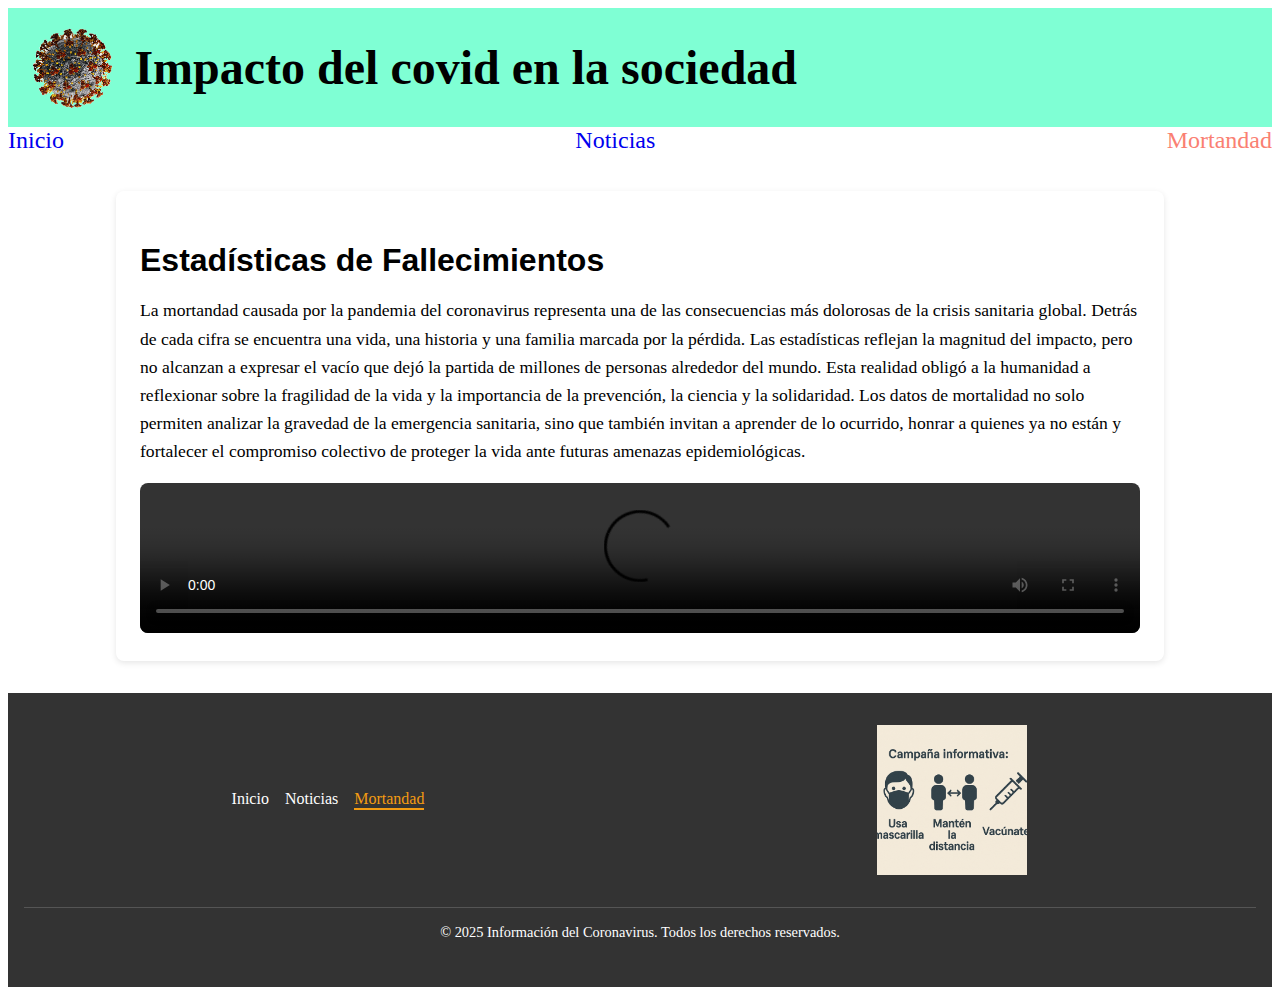
<file: mortandad.html>
<!DOCTYPE html>
<html lang="en">
<head>
    <meta charset="UTF-8">
    <meta name="viewport" content="width=device-width, initial-scale=1.0">
    <link rel="shortcut" href="img/logoSite.png" type="image/x-icon">
    <link rel="stylesheet" href="css/style.css">

    <title>Mortandad</title>
</head>
<body>
    <header>
        <section class="encabezado">
            <img class="imagen-encabezado" src="img/logoEncabezado.gif" alt=" imagen no encontrada">
            <h1>Impacto del covid en la sociedad</h1>
        </section>
        <nav class="menu-navegacion">
            <a href="index.html">Inicio</a>
            <a href="noticias.html">Noticias</a>
            <a class="activo" href="#">Mortandad</a>
        </nav>
    </header>
      <main class="principal">
        <h2>Estadísticas de Fallecimientos</h2>

        <p>
            La mortandad causada por la pandemia del coronavirus representa una de las consecuencias más dolorosas de la crisis sanitaria global.
            Detrás de cada cifra se encuentra una vida, una historia y una familia marcada por la pérdida. Las estadísticas reflejan la magnitud 
            del impacto, pero no alcanzan a expresar el vacío que dejó la partida de millones de personas alrededor del mundo.
            Esta realidad obligó a la humanidad a reflexionar sobre la fragilidad de la vida y la importancia de la prevención, la ciencia y la 
            solidaridad. Los datos de mortalidad no solo permiten analizar la gravedad de la emergencia sanitaria, sino que también invitan a aprender 
            de lo ocurrido, honrar a quienes ya no están y fortalecer el compromiso colectivo de proteger la vida ante futuras amenazas epidemiológicas.
        <section>
          <video controls width="100%">
    <source src="https://media.githubusercontent.com/media/DanieliGP/Covid19.P.D/main/videos/mortandad.mp4" type="video/mp4">
          </video>
    </main>

    <footer>
        <nav>
            <a href="index.html">Inicio</a>
            <a href="noticias.html">Noticias</a>
            <a href="mortandad.html" class="activo">Mortandad</a>
        </nav>

        <div class="propaganda">
            <img src="img/propagandaFooter.png" alt="Publicidad">
        </div>

        <p>&copy; 2025 Información del Coronavirus. Todos los derechos reservados.</p>
    </footer>
</body>
</html>
</file>
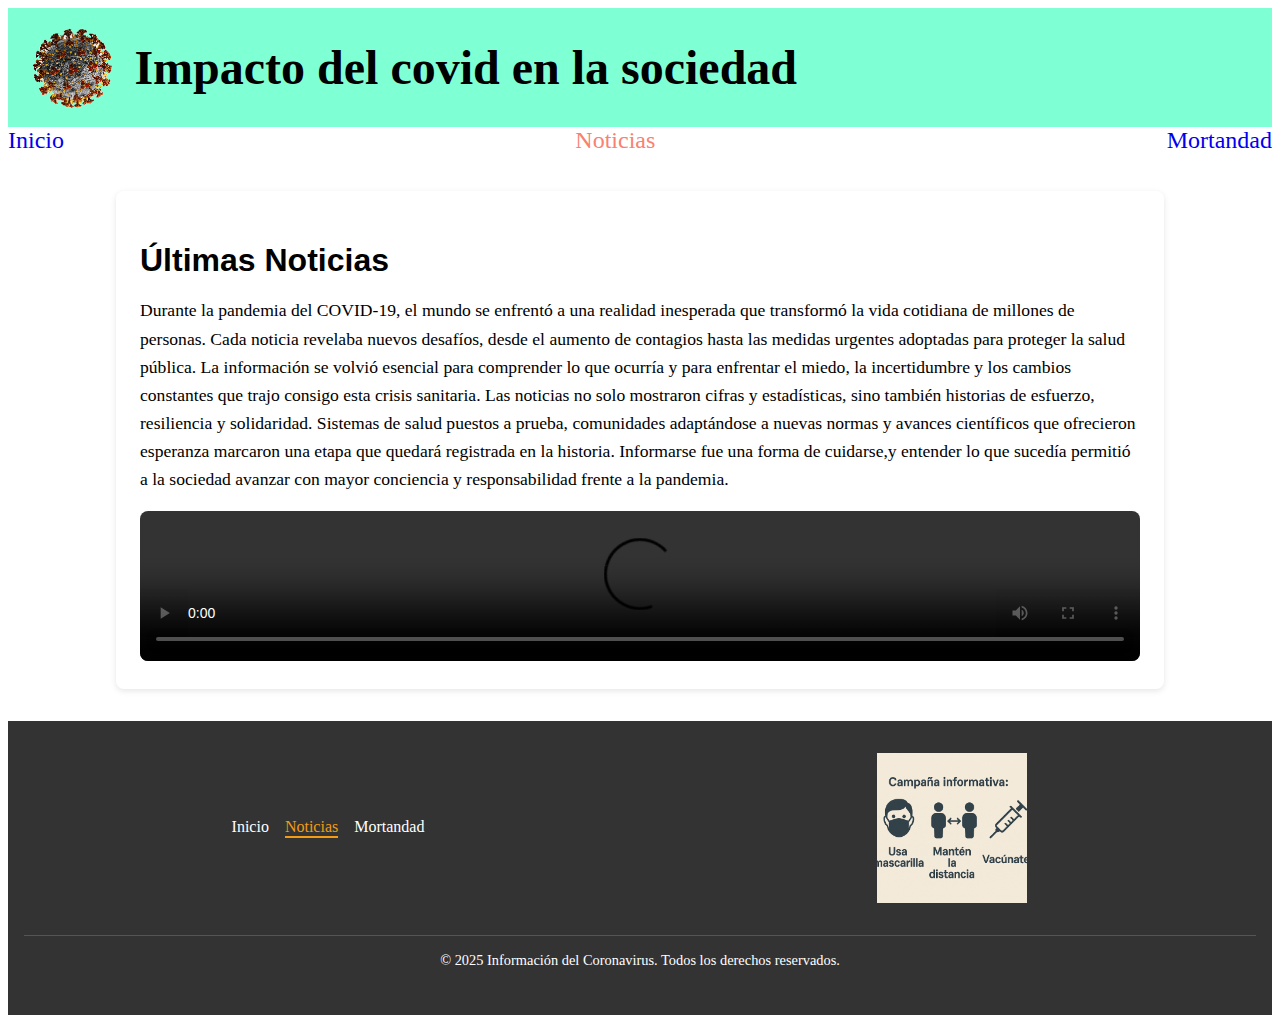
<file: noticias.html>
<!DOCTYPE html>
<html lang="en">
<head>
    <meta charset="UTF-8">
    <meta name="viewport" content="width=device-width, initial-scale=1.0">
    <link rel="shortcut" href="img/logoSite.png" type="image/x-icon">
    <link rel="stylesheet" href="css/style.css">

    <title>noticias</title>
</head>
<body>
    <header>
        <section class="encabezado">
            <img class="imagen-encabezado" src="img/logoEncabezado.gif" alt=" imagen no encontrada">
            <h1>Impacto del covid en la sociedad</h1>
        </section>
        <nav class="menu-navegacion">
            <a href="index.html">Inicio</a>
            <a class="activo" href="#">Noticias</a>
            <a href="mortandad.html">Mortandad</a>
        </nav>
    </header>
    <main class="principal">
        <h2>Últimas Noticias</h2>

        <p>
            Durante la pandemia del COVID-19, el mundo se enfrentó a una realidad inesperada que transformó la vida cotidiana de millones de personas. 
            Cada noticia revelaba nuevos desafíos, desde el aumento de contagios hasta las medidas urgentes adoptadas para proteger la salud pública. 
            La información se volvió esencial para comprender lo que ocurría y para enfrentar el miedo, la incertidumbre y los cambios constantes que 
            trajo consigo esta crisis sanitaria.
            Las noticias no solo mostraron cifras y estadísticas, sino también historias de esfuerzo, resiliencia y solidaridad. Sistemas de salud puestos a prueba,
            comunidades adaptándose a nuevas normas y avances científicos que ofrecieron esperanza marcaron una etapa que quedará registrada en la historia. Informarse 
            fue una forma de cuidarse,y entender lo que sucedía permitió a la sociedad avanzar con mayor conciencia y responsabilidad frente a la pandemia.

        </p>

    <video controls width="100%">

    <source src="https://media.githubusercontent.com/media/DanieliGP/Covid19.P.D/main/videos/covid.mp4" type="video/mp4">
     
        </video>
    </main>

    <footer>
        <nav>
            <a href="index.html">Inicio</a>
            <a href="noticias.html" class="activo">Noticias</a>
            <a href="mortandad.html">Mortandad</a>
        </nav>
        <div class="propaganda">
            <img src="img/propagandaFooter.png" alt="Publicidad">
        </div>

        <p>&copy; 2025 Información del Coronavirus. Todos los derechos reservados.</p>
    </footer>
    
</body>
</html>
</file>
<file: css/style.css>
.encabezado {
    display: flex;
    align-items: center;
    background-color: aquamarine;
}

.imagen-encabezado{
    width: 10%;
}

h1{
    font-family: 'Times New Roman', Times, serif;
    font-size: 3rem;
}
.menu-navegacion{
    display: flex;
    justify-content: space-between;
}

.menu-navegacion a{
    text-decoration: none;
    font-size: 1.5rem;
}

.menu-navegacion a.activo{
    color: salmon;
    border-bottom: 3 px solid salmon;
    padding-bottom: 5px;
}

/* Estilizado para el main */
.principal {
    max-width: 1000px;
    margin: 2rem auto;
    padding: 1.5rem;
    box-shadow: 0 2px 6px rgba(0,0,0,0.1);
    background-color: #ffffff;
    border-radius: 8px;
}

h2 {
    font-family: "Roboto", sans-serif;
    font-size: 2rem;
    margin-bottom: 1rem;
}

main p {
    font-size: 1.1rem;
    line-height: 1.6;
}

main video {
    width: 100%;
    max-height: 500px;
    border-radius: 8px;
    object-fit: cover;
}

/* Estilos generales del footer */
footer {
    background-color: #333;
    color: #ffffff;
    padding: 2rem 1rem;
    display: grid;
    grid-template-columns: 1fr 1fr;
    align-items: center;
    gap: 1rem;
}

/* Navegación del footer */
footer nav {
    display: flex;
    justify-content: center;
    gap: 1rem;
}

footer nav a {
    color: #ffffff;
    text-decoration: none;
    font-size: 1rem;
}

footer nav a.activo {
    color: #f39c12;
    border-bottom: 2px solid #f39c12;
}

/* Imagen de propaganda */
footer .propaganda  {
    display: flex;
    justify-content: center;
}

footer .propaganda img {
    width: 150px;
}

footer p {
    grid-column: 1 / -1;
    text-align: center;
    margin-top: 1rem;
    font-size: 0.9rem;
    border-top: 1px solid #555;
    padding-top: 1rem;
}
.descripcion-noticias {
    font-size: 1.1rem;
    line-height: 1.7;
    color: #333;
    margin-bottom: 20px;
}
</file>
